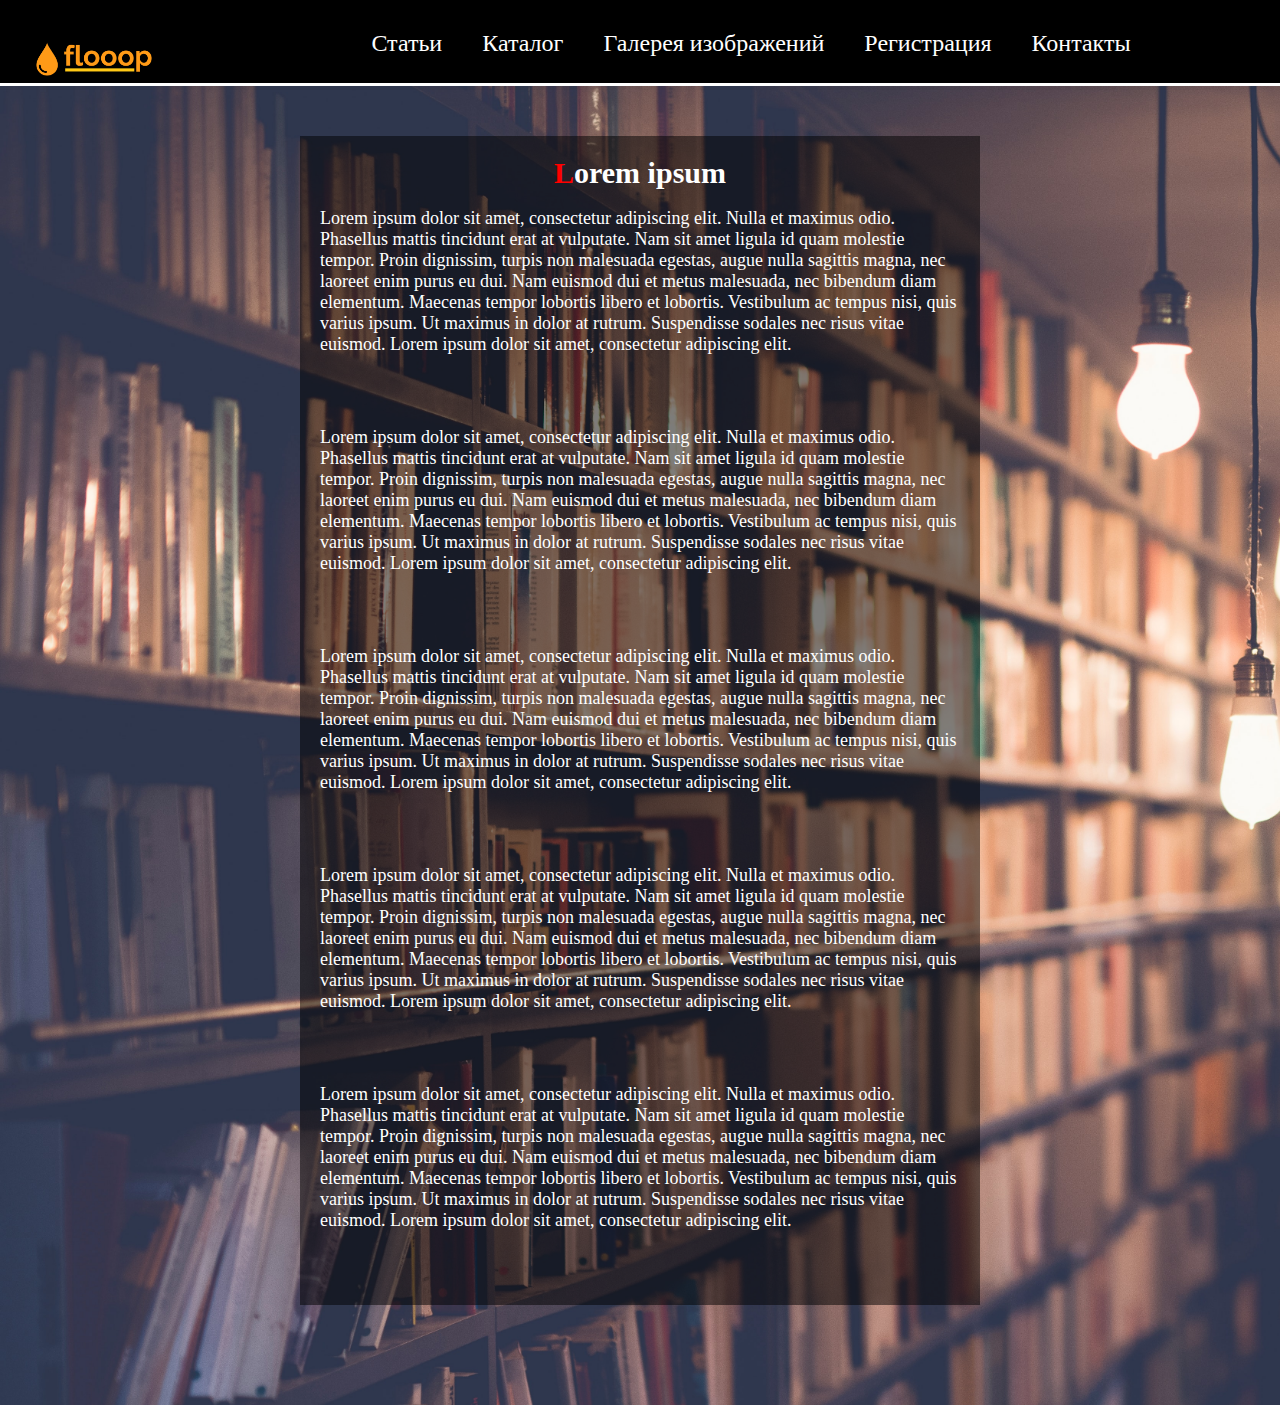
<file: articles/a1.html>
<!DOCTYPE html>
<html lang="en">
<head>
    <meta charset="UTF-8">
    <meta name="viewport" content="width=device-width, initial-scale=1.0">
    <title>Document</title>
    <link rel="stylesheet" href="stylea.css">
</head>
<body>
    <div class="header">
        <a href="../main/index.html"><img src="../imgs/flooop.png" alt="logo"></a>
        <ul>
            <li><a href="../articles/articles.html">Статьи</a></li>
            <li><a href="../catalogue/catalogue.html">Каталог</a></li>
            <li><a href="../gallery/galery.html">Галерея изображений</a></li>
            <li><a id="reg" href="../reg/registration.html">Регистрация</a></li>
            <li><a href="../contacts/contacts.html">Контакты</a></li>
        </ul>
    </div>
    <div class="content">
        <div class="article">
        <h1 style="text-align: center;"><span style="color: red;">L</span>orem ipsum</h1>
        <p>Lorem ipsum dolor sit amet, consectetur adipiscing elit. Nulla et maximus odio. Phasellus mattis tincidunt erat at vulputate. Nam sit amet ligula id quam molestie tempor. Proin dignissim, turpis non malesuada egestas, augue nulla sagittis magna, nec laoreet enim purus eu dui. Nam euismod dui et metus malesuada, nec bibendum diam elementum. Maecenas tempor lobortis libero et lobortis. Vestibulum ac tempus nisi, quis varius ipsum. Ut maximus in dolor at rutrum. Suspendisse sodales nec risus vitae euismod. Lorem ipsum dolor sit amet, consectetur adipiscing elit.</p>
        <br><br>
        <p>Lorem ipsum dolor sit amet, consectetur adipiscing elit. Nulla et maximus odio. Phasellus mattis tincidunt erat at vulputate. Nam sit amet ligula id quam molestie tempor. Proin dignissim, turpis non malesuada egestas, augue nulla sagittis magna, nec laoreet enim purus eu dui. Nam euismod dui et metus malesuada, nec bibendum diam elementum. Maecenas tempor lobortis libero et lobortis. Vestibulum ac tempus nisi, quis varius ipsum. Ut maximus in dolor at rutrum. Suspendisse sodales nec risus vitae euismod. Lorem ipsum dolor sit amet, consectetur adipiscing elit.</p>
        <br><br>
        <p>Lorem ipsum dolor sit amet, consectetur adipiscing elit. Nulla et maximus odio. Phasellus mattis tincidunt erat at vulputate. Nam sit amet ligula id quam molestie tempor. Proin dignissim, turpis non malesuada egestas, augue nulla sagittis magna, nec laoreet enim purus eu dui. Nam euismod dui et metus malesuada, nec bibendum diam elementum. Maecenas tempor lobortis libero et lobortis. Vestibulum ac tempus nisi, quis varius ipsum. Ut maximus in dolor at rutrum. Suspendisse sodales nec risus vitae euismod. Lorem ipsum dolor sit amet, consectetur adipiscing elit.</p>
        <br><br>
        <p>Lorem ipsum dolor sit amet, consectetur adipiscing elit. Nulla et maximus odio. Phasellus mattis tincidunt erat at vulputate. Nam sit amet ligula id quam molestie tempor. Proin dignissim, turpis non malesuada egestas, augue nulla sagittis magna, nec laoreet enim purus eu dui. Nam euismod dui et metus malesuada, nec bibendum diam elementum. Maecenas tempor lobortis libero et lobortis. Vestibulum ac tempus nisi, quis varius ipsum. Ut maximus in dolor at rutrum. Suspendisse sodales nec risus vitae euismod. Lorem ipsum dolor sit amet, consectetur adipiscing elit.</p>
        <br><br>
        <p>Lorem ipsum dolor sit amet, consectetur adipiscing elit. Nulla et maximus odio. Phasellus mattis tincidunt erat at vulputate. Nam sit amet ligula id quam molestie tempor. Proin dignissim, turpis non malesuada egestas, augue nulla sagittis magna, nec laoreet enim purus eu dui. Nam euismod dui et metus malesuada, nec bibendum diam elementum. Maecenas tempor lobortis libero et lobortis. Vestibulum ac tempus nisi, quis varius ipsum. Ut maximus in dolor at rutrum. Suspendisse sodales nec risus vitae euismod. Lorem ipsum dolor sit amet, consectetur adipiscing elit.</p>
        <br><br>
    </div>
    </div>
</body>
</html>
</file>
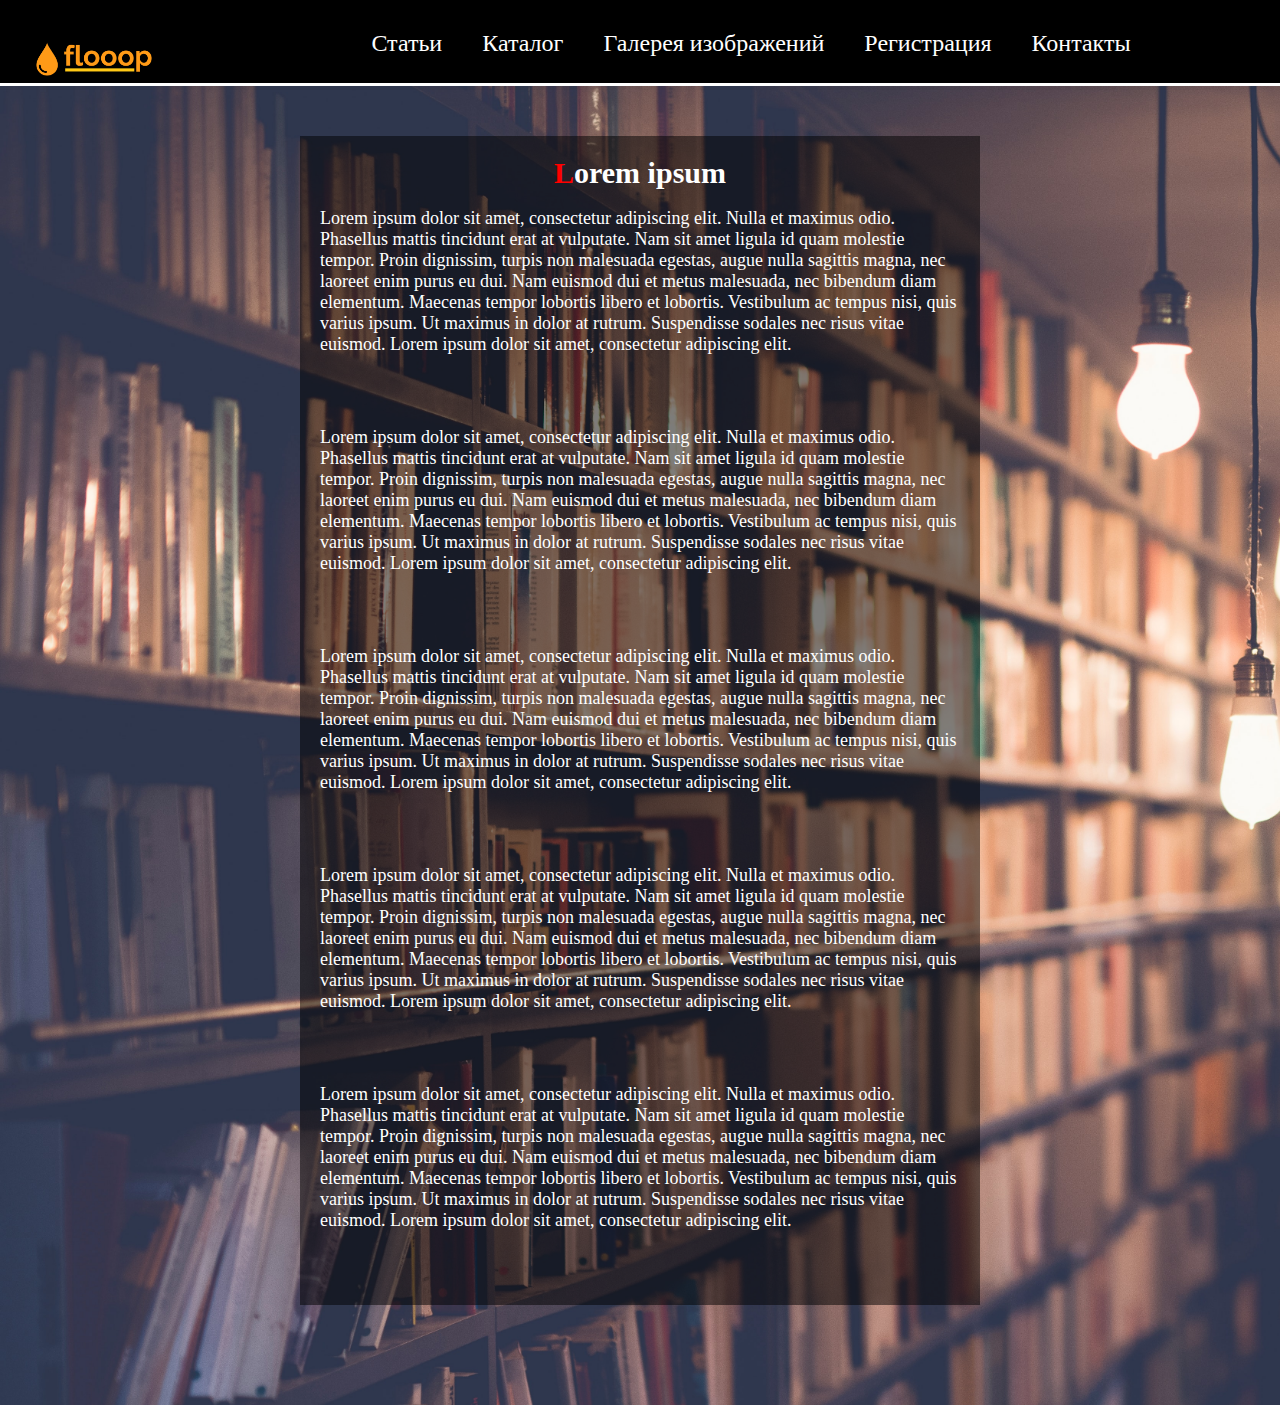
<file: articles/a2.html>
<!DOCTYPE html>
<html lang="en">
<head>
    <meta charset="UTF-8">
    <meta name="viewport" content="width=device-width, initial-scale=1.0">
    <title>Document</title>
    <link rel="stylesheet" href="stylea.css">
</head>
<body>
    <div class="header">
        <a href="../main/index.html"><img src="../imgs/flooop.png" alt="logo"></a>
        <ul>
            <li><a href="../articles/articles.html">Статьи</a></li>
            <li><a href="../catalogue/catalogue.html">Каталог</a></li>
            <li><a href="../gallery/galery.html">Галерея изображений</a></li>
            <li><a id="reg" href="../reg/registration.html">Регистрация</a></li>
            <li><a href="../contacts/contacts.html">Контакты</a></li>
        </ul>
    </div>
    <div class="content">
        <div class="article">
            <h1 style="text-align: center;"><span style="color: red;">L</span>orem ipsum</h1>
            <p>Lorem ipsum dolor sit amet, consectetur adipiscing elit. Nulla et maximus odio. Phasellus mattis tincidunt erat at vulputate. Nam sit amet ligula id quam molestie tempor. Proin dignissim, turpis non malesuada egestas, augue nulla sagittis magna, nec laoreet enim purus eu dui. Nam euismod dui et metus malesuada, nec bibendum diam elementum. Maecenas tempor lobortis libero et lobortis. Vestibulum ac tempus nisi, quis varius ipsum. Ut maximus in dolor at rutrum. Suspendisse sodales nec risus vitae euismod. Lorem ipsum dolor sit amet, consectetur adipiscing elit.</p>
            <br><br>
            <p>Lorem ipsum dolor sit amet, consectetur adipiscing elit. Nulla et maximus odio. Phasellus mattis tincidunt erat at vulputate. Nam sit amet ligula id quam molestie tempor. Proin dignissim, turpis non malesuada egestas, augue nulla sagittis magna, nec laoreet enim purus eu dui. Nam euismod dui et metus malesuada, nec bibendum diam elementum. Maecenas tempor lobortis libero et lobortis. Vestibulum ac tempus nisi, quis varius ipsum. Ut maximus in dolor at rutrum. Suspendisse sodales nec risus vitae euismod. Lorem ipsum dolor sit amet, consectetur adipiscing elit.</p>
            <br><br>
            <p>Lorem ipsum dolor sit amet, consectetur adipiscing elit. Nulla et maximus odio. Phasellus mattis tincidunt erat at vulputate. Nam sit amet ligula id quam molestie tempor. Proin dignissim, turpis non malesuada egestas, augue nulla sagittis magna, nec laoreet enim purus eu dui. Nam euismod dui et metus malesuada, nec bibendum diam elementum. Maecenas tempor lobortis libero et lobortis. Vestibulum ac tempus nisi, quis varius ipsum. Ut maximus in dolor at rutrum. Suspendisse sodales nec risus vitae euismod. Lorem ipsum dolor sit amet, consectetur adipiscing elit.</p>
            <br><br>
            <p>Lorem ipsum dolor sit amet, consectetur adipiscing elit. Nulla et maximus odio. Phasellus mattis tincidunt erat at vulputate. Nam sit amet ligula id quam molestie tempor. Proin dignissim, turpis non malesuada egestas, augue nulla sagittis magna, nec laoreet enim purus eu dui. Nam euismod dui et metus malesuada, nec bibendum diam elementum. Maecenas tempor lobortis libero et lobortis. Vestibulum ac tempus nisi, quis varius ipsum. Ut maximus in dolor at rutrum. Suspendisse sodales nec risus vitae euismod. Lorem ipsum dolor sit amet, consectetur adipiscing elit.</p>
            <br><br>
            <p>Lorem ipsum dolor sit amet, consectetur adipiscing elit. Nulla et maximus odio. Phasellus mattis tincidunt erat at vulputate. Nam sit amet ligula id quam molestie tempor. Proin dignissim, turpis non malesuada egestas, augue nulla sagittis magna, nec laoreet enim purus eu dui. Nam euismod dui et metus malesuada, nec bibendum diam elementum. Maecenas tempor lobortis libero et lobortis. Vestibulum ac tempus nisi, quis varius ipsum. Ut maximus in dolor at rutrum. Suspendisse sodales nec risus vitae euismod. Lorem ipsum dolor sit amet, consectetur adipiscing elit.</p>
            <br><br>
        </div>
    </div>
</body>
</html>
</file>
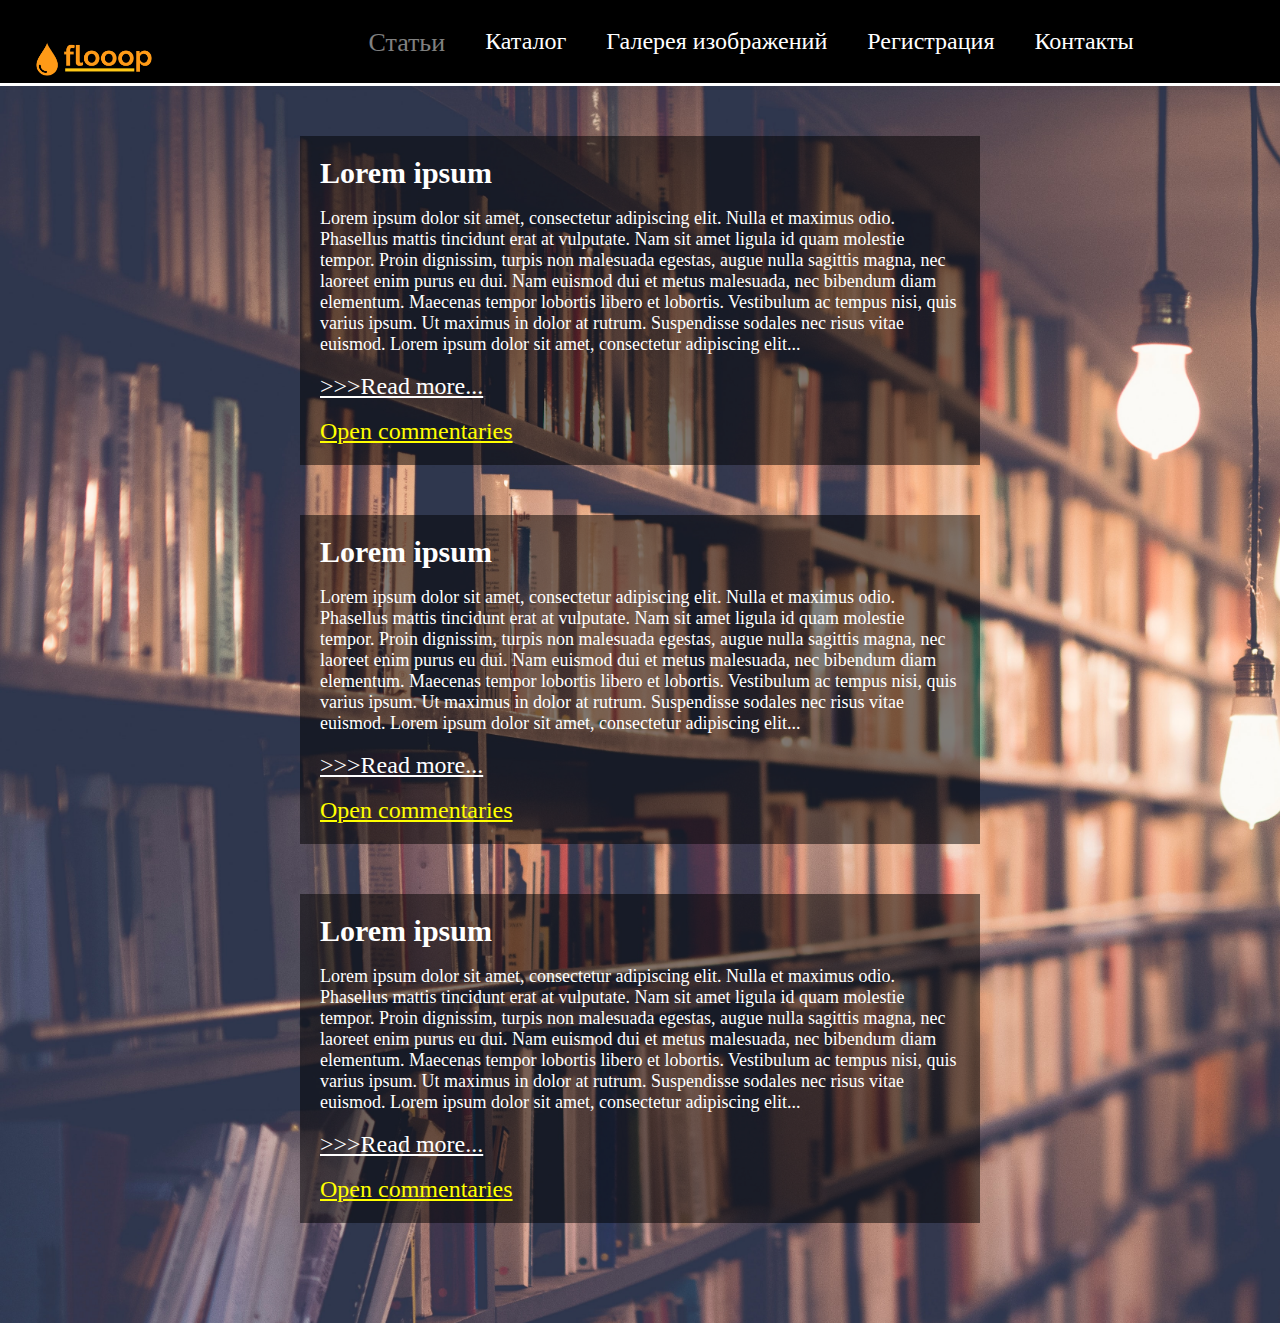
<file: articles/articles.html>
<!DOCTYPE html>
<html lang="en">

<head>
    <meta charset="UTF-8">
    <meta name="viewport" content="width=device-width, initial-scale=1.0">
    <title>Document</title>
    <link rel="stylesheet" href="stylea.css">
</head>

<body>
    <div class="header">
        <a href="../main/index.html"><img src="../imgs/flooop.png" alt="logo"></a>
        <ul>
            <li><a id="article" href="../articles/articles.html">Статьи</a></li>
            <li><a href="../catalogue/catalogue.html">Каталог</a></li>
            <li><a href="../gallery/galery.html">Галерея изображений</a></li>
            <li><a href="../reg/registration.html">Регистрация</a></li>
            <li><a href="../contacts/contacts.html">Контакты</a></li>
        </ul>
    </div>
    <div class="content">
        <div class="article">
            <a href="a1.html" style="text-decoration: none; color:white;"><h1>Lorem ipsum</h1></a>
            <p>Lorem ipsum dolor sit amet, consectetur adipiscing elit. Nulla et maximus odio. Phasellus mattis
                tincidunt erat at vulputate. Nam sit amet ligula id quam molestie tempor. Proin dignissim, turpis non
                malesuada egestas, augue nulla sagittis magna, nec laoreet enim purus eu dui. Nam euismod dui et metus
                malesuada, nec bibendum diam elementum. Maecenas tempor lobortis libero et lobortis. Vestibulum ac
                tempus nisi, quis varius ipsum. Ut maximus in dolor at rutrum. Suspendisse sodales nec risus vitae
                euismod. Lorem ipsum dolor sit amet, consectetur adipiscing elit...</p>
            <a href="a1.html">&gt&gt&gtRead more...</a>
            <br><br>
            <a href="#" onclick="openbox('box'); return false" style="color:yellow;">Open commentaries</a>
            <div id="box" style="display: none;">
                <div class="comment">
                    <h2>Oksana</h2>
                    <p>lalalala</p>
                </div>
                <div class="comment">
                    <h2>Petya</h2>
                    <p>nice article</p>
                </div>
                <div class="comment">
                    <h2>Kolya</h2>
                    <p>I don't like it</p>
                </div>
            </div>
            <script type="text/javascript">
                function openbox(id) {
                    display = document.getElementById(id).style.display;
                    if (display == 'none') {
                        document.getElementById(id).style.display = 'block';
                    } else {
                        document.getElementById(id).style.display = 'none';
                    }
                }
            </script>

        </div>
        <div class="article">
            <a href="a2.html" style="text-decoration: none; color:white;"><h1>Lorem ipsum</h1></a>
            <p>Lorem ipsum dolor sit amet, consectetur adipiscing elit. Nulla et maximus odio. Phasellus mattis
                tincidunt erat at vulputate. Nam sit amet ligula id quam molestie tempor. Proin dignissim, turpis non
                malesuada egestas, augue nulla sagittis magna, nec laoreet enim purus eu dui. Nam euismod dui et metus
                malesuada, nec bibendum diam elementum. Maecenas tempor lobortis libero et lobortis. Vestibulum ac
                tempus nisi, quis varius ipsum. Ut maximus in dolor at rutrum. Suspendisse sodales nec risus vitae
                euismod. Lorem ipsum dolor sit amet, consectetur adipiscing elit...</p>
            <a href="a2.html">&gt&gt&gtRead more...</a>
            <br><br>
            <a href="#" onclick="openbox('box'); return false" style="color:yellow;">Open commentaries</a>
            <div id="box" style="display: none;">
                <div class="comment">
                    <h2>Oksana</h2>
                    <p>lalalala</p>
                </div>
                <div class="comment">
                    <h2>Petya</h2>
                    <p>nice article</p>
                </div>
                <div class="comment">
                    <h2>Kolya</h2>
                    <p>I don't like it</p>
                </div>
            </div>
            <script type="text/javascript">
                function openbox(id) {
                    display = document.getElementById(id).style.display;
                    if (display == 'none') {
                        document.getElementById(id).style.display = 'block';
                    } else {
                        document.getElementById(id).style.display = 'none';
                    }
                }
            </script>
        </div>
        <div class="article">
            <a href="a3.html" style="text-decoration: none; color:white;"><h1>Lorem ipsum</h1></a>
            <p>Lorem ipsum dolor sit amet, consectetur adipiscing elit. Nulla et maximus odio. Phasellus mattis
                tincidunt erat at vulputate. Nam sit amet ligula id quam molestie tempor. Proin dignissim, turpis non
                malesuada egestas, augue nulla sagittis magna, nec laoreet enim purus eu dui. Nam euismod dui et metus
                malesuada, nec bibendum diam elementum. Maecenas tempor lobortis libero et lobortis. Vestibulum ac
                tempus nisi, quis varius ipsum. Ut maximus in dolor at rutrum. Suspendisse sodales nec risus vitae
                euismod. Lorem ipsum dolor sit amet, consectetur adipiscing elit...</p>
            <a href="a3.html">&gt&gt&gtRead more...</a>
            <br><br>
            <a href="#" onclick="openbox('box'); return false" style="color:yellow;">Open commentaries</a>
            <div id="box" style="display: none;">
                <div class="comment">
                    <h2>Oksana</h2>
                    <p>lalalala</p>
                </div>
                <div class="comment">
                    <h2>Petya</h2>
                    <p>nice article</p>
                </div>
                <div class="comment">
                    <h2>Kolya</h2>
                    <p>I don't like it</p>
                </div>
            </div>
            <script type="text/javascript">
                function openbox(id) {
                    display = document.getElementById(id).style.display;
                    if (display == 'none') {
                        document.getElementById(id).style.display = 'block';
                    } else {
                        document.getElementById(id).style.display = 'none';
                    }
                }
            </script>
        </div>
    </div>
</body>

</html>
</file>
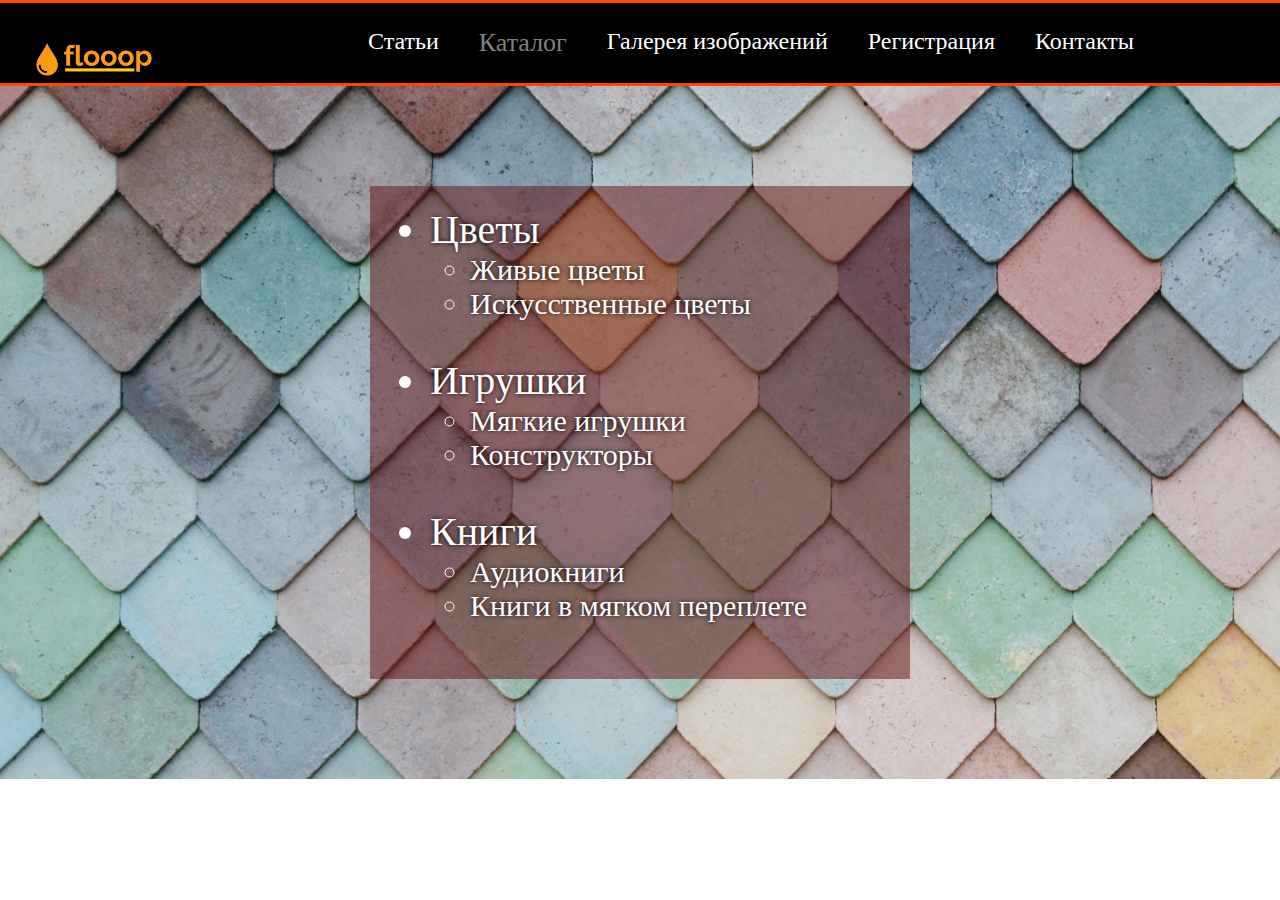
<file: catalogue/catalogue.html>
<!DOCTYPE html>
<html lang="en">
<head>
    <meta charset="UTF-8">
    <meta name="viewport" content="width=device-width, initial-scale=1.0">
    <title>Document</title>
    <link rel="stylesheet" href="stylec.css">
</head>
<body>
    <div class="header">
        <a href="../main/index.html"><img src="../imgs/flooop.png" alt="logo"></a>
        <ul>
            <li><a href="../articles/articles.html">Статьи</a></li>
            <li><a id="catalogue" href="../catalogue/catalogue.html">Каталог</a></li>
            <li><a href="../gallery/galery.html">Галерея изображений</a></li>
            <li><a href="../reg/registration.html">Регистрация</a></li>
            <li><a href="../contacts/contacts.html">Контакты</a></li>
        </ul>
    </div>
    <div class="content">
        <div class="cont">
        <ul>
            <li style="font-size: 40px;">Цветы</li>
            <ul>
                <li>Живые цветы</li>
                <li>Искусственные цветы</li>
            </ul>
        </ul>
        <br><br>
        <ul>
            <li style="font-size: 40px;">Игрушки</li>
            <ul>
                <li>Мягкие игрушки</li>
                <li>Конструкторы</li>
            </ul>
        </ul>
        <br><br>
        <ul>
            <li style="font-size: 40px;">Книги</li>
            <ul>
                <li>Аудиокниги</li>
                <li>Книги в мягком переплете</li>
            </ul>
        </ul>
        <br><br>
    </div>
    </div>
</body>
</html>
</file>
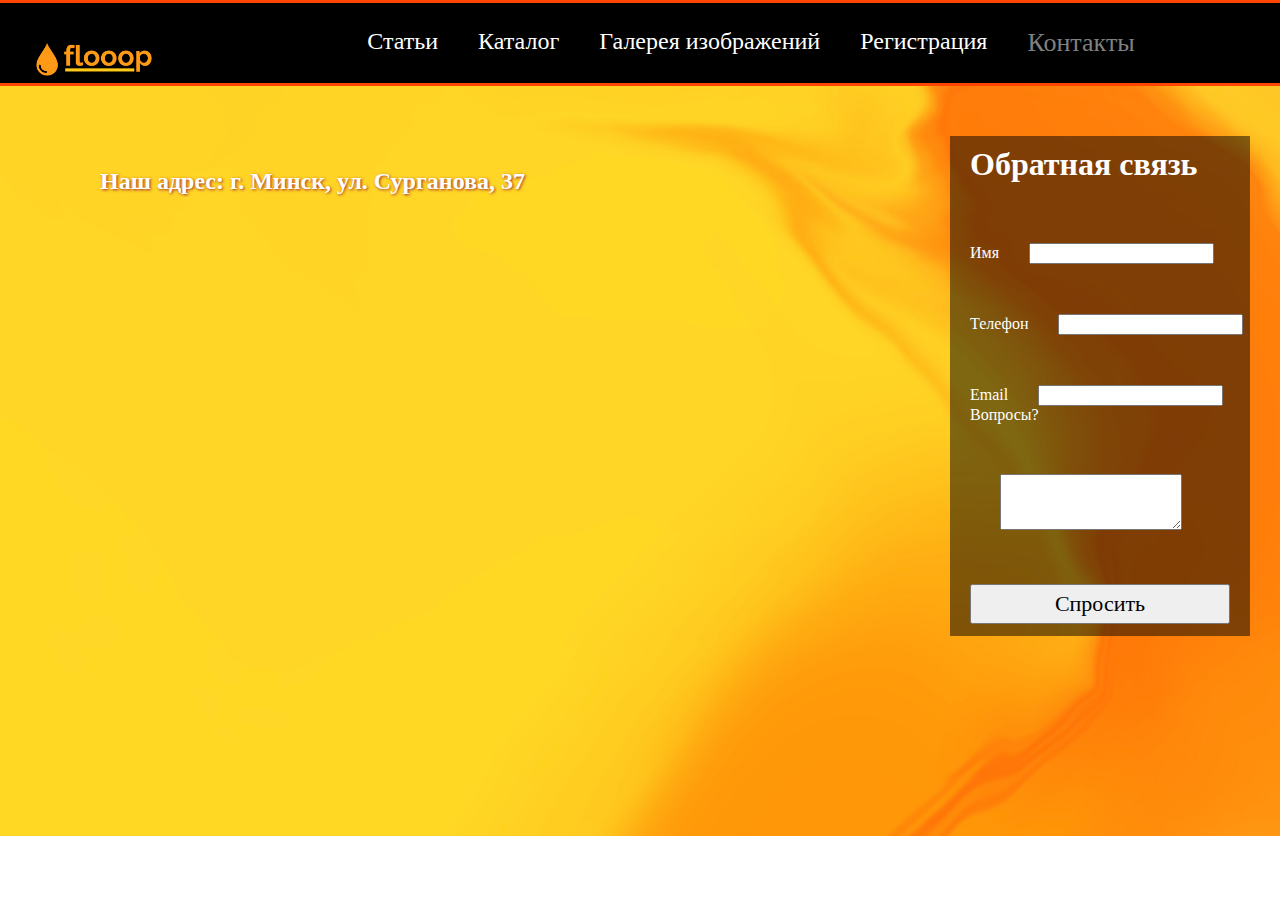
<file: contacts/contacts.html>
<!DOCTYPE html>
<html lang="en">
<head>
    <meta charset="UTF-8">
    <meta name="viewport" content="width=device-width, initial-scale=1.0">
    <title>Document</title>
    <link rel="stylesheet" href="stylecon.css">
</head>
<body>
    <div class="header">
        <a href="../main/index.html"><img src="../imgs/flooop.png" alt="logo"></a>
        <ul>
            <li><a href="../articles/articles.html">Статьи</a></li>
            <li><a href="../catalogue/catalogue.html">Каталог</a></li>
            <li><a href="../gallery/galery.html">Галерея изображений</a></li>
            <li><a href="../reg/registration.html">Регистрация</a></li>
            <li><a id="contact" href="../contacts/contacts.html">Контакты</a></li>
        </ul>
    </div>
    <div class="content">
        <div class="address">
        <h4>Наш адрес: г. Минск, ул. Сурганова, 37</h4>
        <iframe src="https://yandex.ru/map-widget/v1/?um=constructor%3A6315764b385466382a4f4b3970f595d633d42dc08fc5aa4716705f5d0b57ed90&amp;source=constructor" width="500" height="400" frameborder="0"></iframe> 
    </div>
        <form>
            <h1>Обратная связь</h1>
        <label>Имя</label><input type="text">
        <label>Телефон</label><input type="text">
        <label>Email</label><input type="email">
        <label>Вопросы?</label><textarea></textarea>
            <input id="submit" type="submit" value="Спросить">
    </form>
    </div>
</body>
</html>
</file>
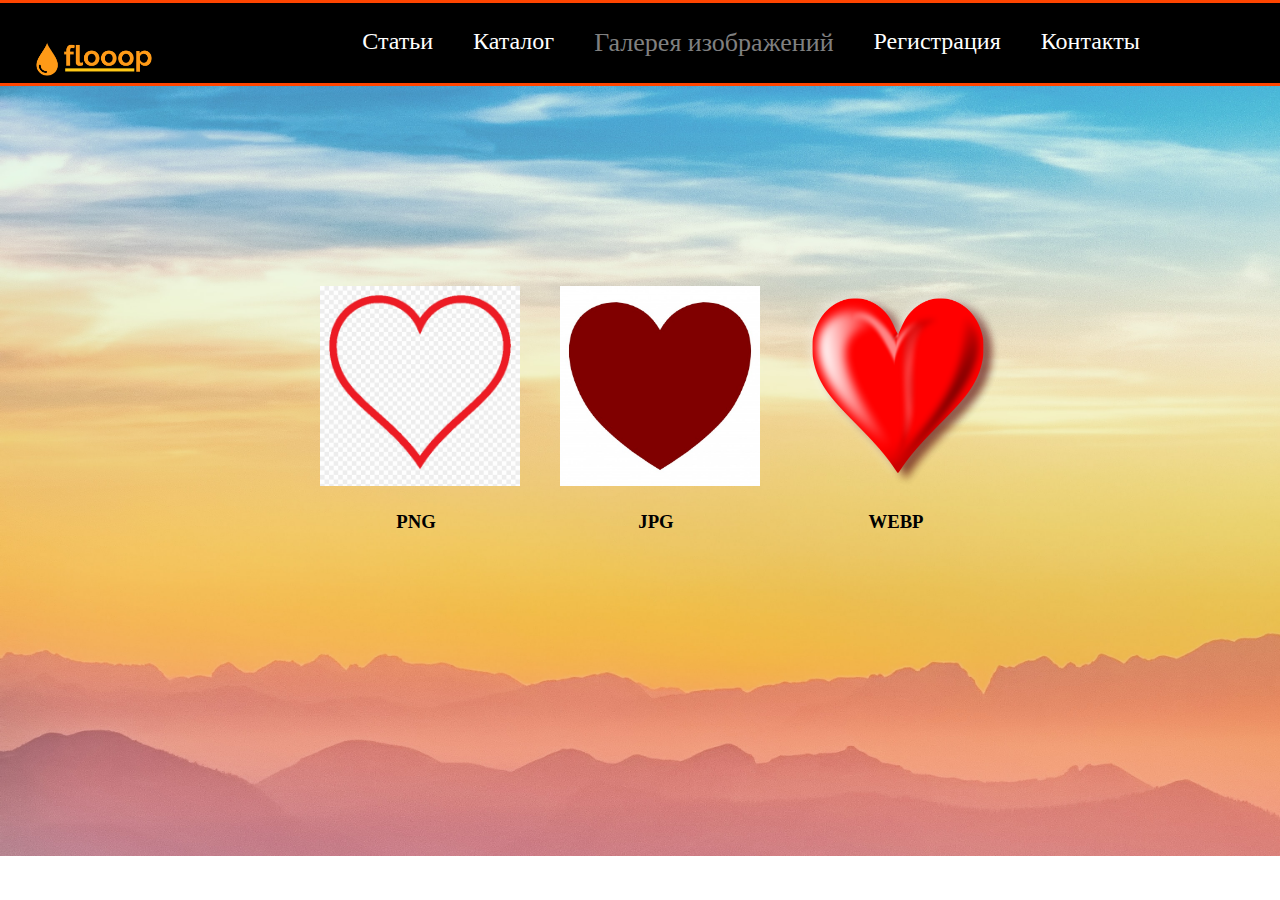
<file: gallery/galery.html>
<!DOCTYPE html>
<html lang="en">
<head>
    <meta charset="UTF-8">
    <meta name="viewport" content="width=device-width, initial-scale=1.0">
    <title>Document</title>
    <link rel="stylesheet" href="styleg.css">
</head>
<body>
    <div class="header">
        <a href="../main/index.html"><img src="../imgs/flooop.png" alt="logo"></a>
        <ul>
            <li><a href="../articles/articles.html">Статьи</a></li>
            <li><a href="../catalogue/catalogue.html">Каталог</a></li>
            <li><a id="gallery" href="../gallery/galery.html">Галерея изображений</a></li>
            <li><a href="../reg/registration.html">Регистрация</a></li>
            <li><a href="../contacts/contacts.html">Контакты</a></li>
        </ul>
    </div>
    <div class="content">
        <div class="picture">
            <a href="p1.html"><img src="../imgs/heart-png.png"></a>
            <h3>PNG</h3>
        </div>
        <div class="picture">
            <a href="p2.html"><img src="../imgs/heart.jpg"></a>
            <h3>JPG</h3>
        </div>
        <div class="picture">
            <a href="p3.html"><img src="../imgs/purepng.webp"></a>
            <h3>WEBP</h3>
        </div>
    </div>
</body>
</html>
</file>
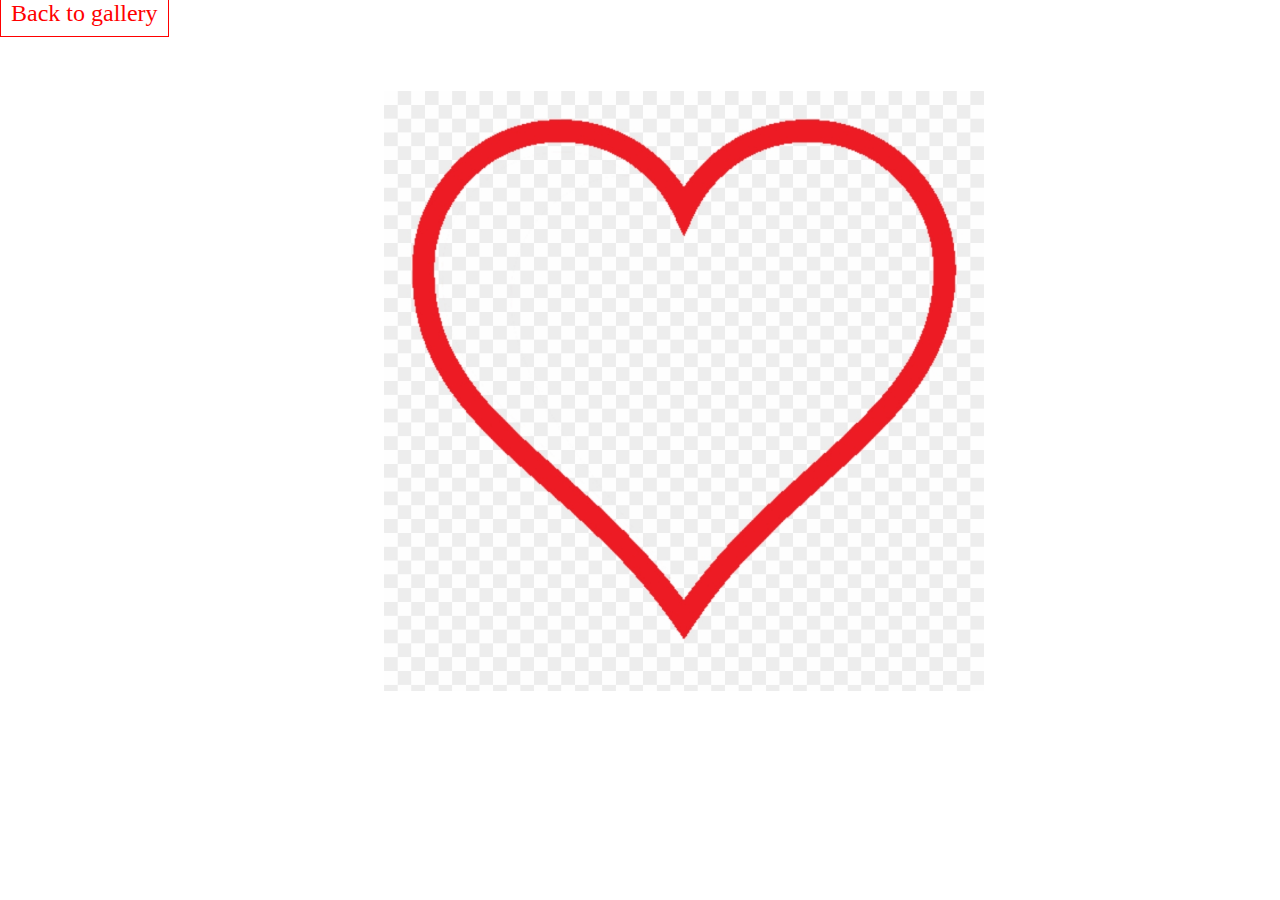
<file: gallery/p1.html>
<!DOCTYPE html>
<html lang="en">
<head>
    <meta charset="UTF-8">
    <meta name="viewport" content="width=device-width, initial-scale=1.0">
    <title>Document</title>
    <link rel="stylesheet" href="styleg.css">
</head>
<body>
    <a href="galery.html" style="color:red; padding: 10px; border: 1px solid red;">Back to gallery</a>
    <img src="../imgs/heart-png.png" style="width: 600px; height: 600px; margin: 5% 30%;">
</body>
</html>
</file>
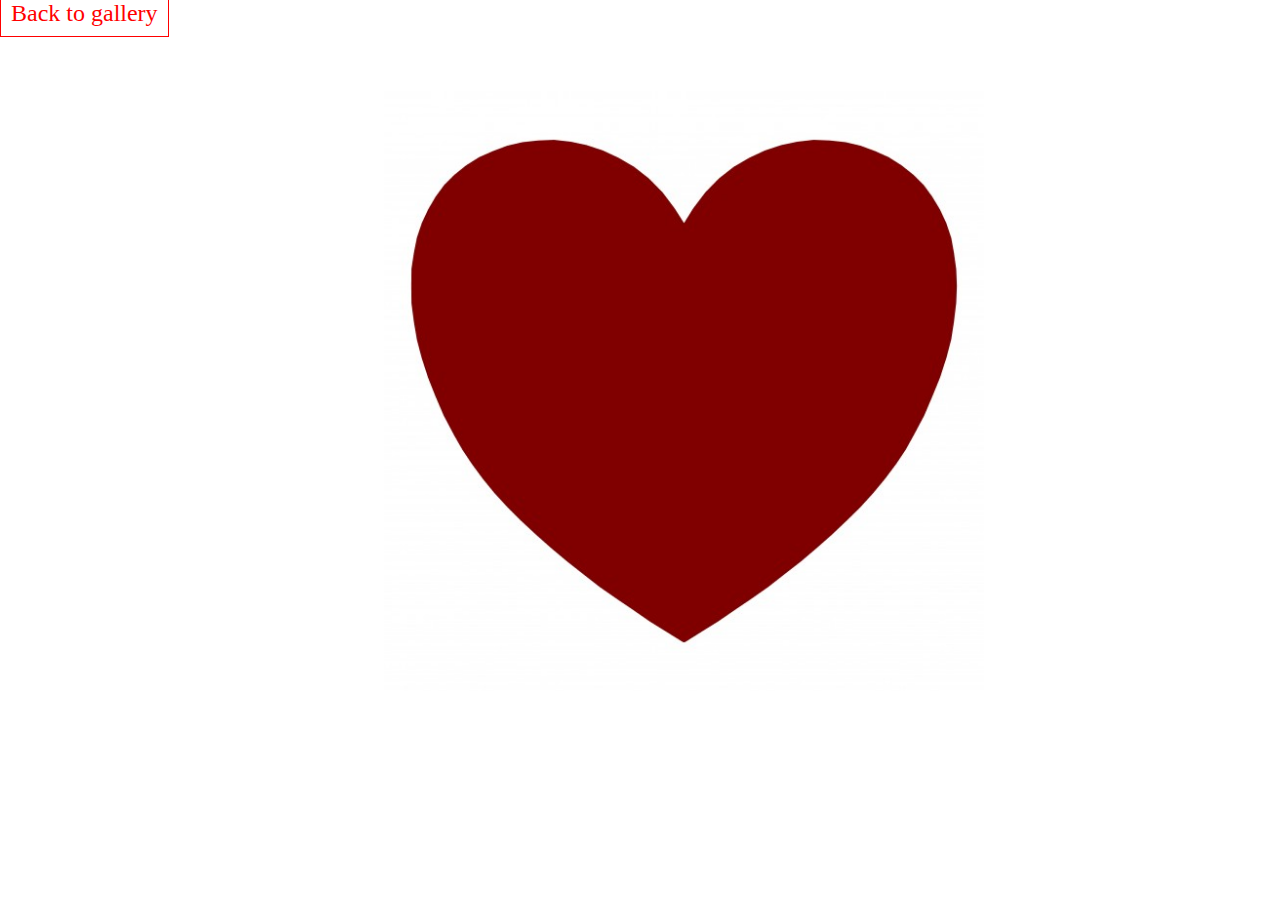
<file: gallery/p2.html>
<!DOCTYPE html>
<html lang="en">
<head>
    <meta charset="UTF-8">
    <meta name="viewport" content="width=device-width, initial-scale=1.0">
    <title>Document</title>
    <link rel="stylesheet" href="styleg.css">
</head>
<body>
    <a href="galery.html" style="color:red; padding: 10px; border: 1px solid red;">Back to gallery</a>
        <img src="../imgs/heart.jpg" style="width: 600px; height: 600px; margin: 5% 30%;">
</body>
</html>
</file>
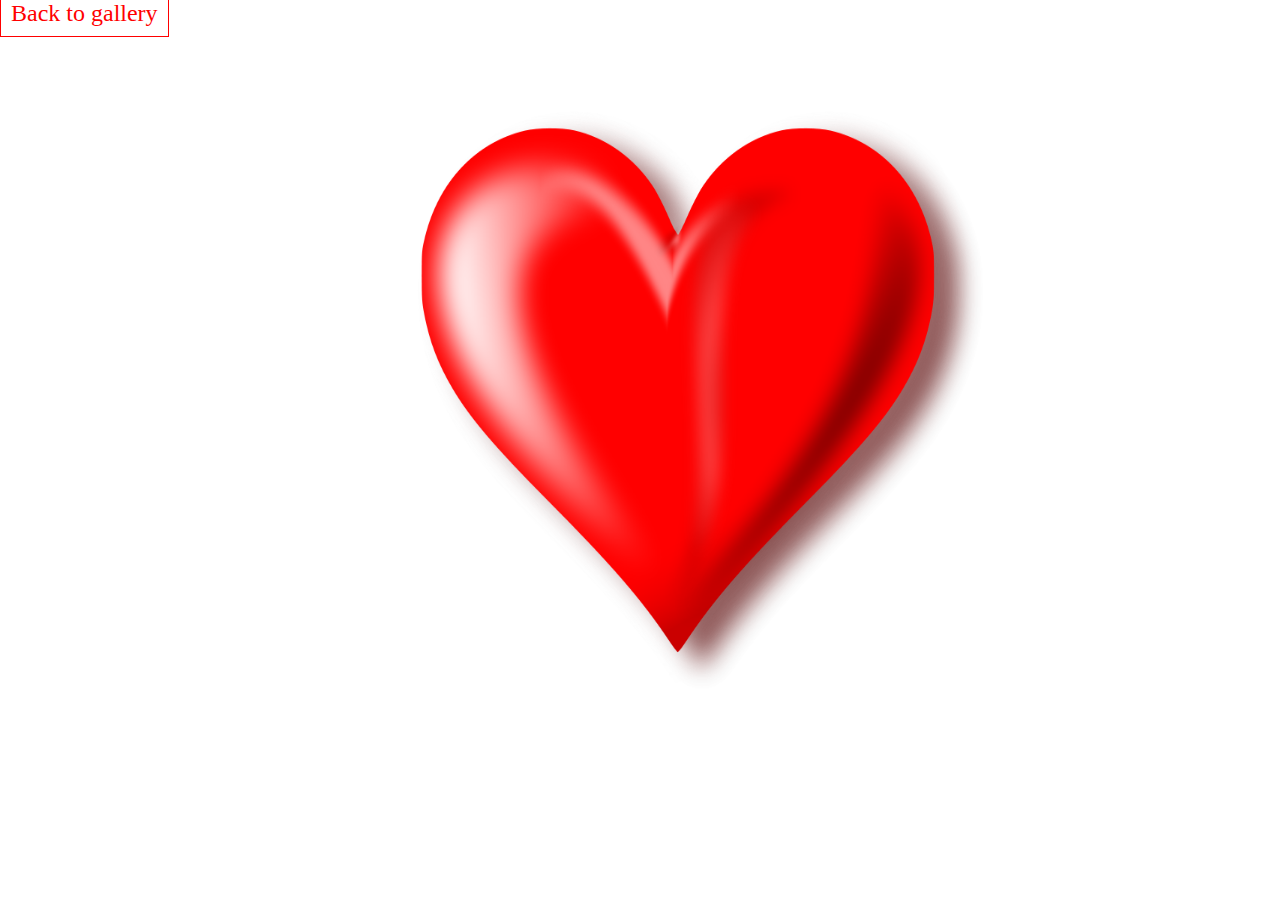
<file: gallery/p3.html>
<!DOCTYPE html>
<html lang="en">
<head>
    <meta charset="UTF-8">
    <meta name="viewport" content="width=device-width, initial-scale=1.0">
    <title>Document</title>
    <link rel="stylesheet" href="styleg.css">
</head>
<body>
    <a href="galery.html" style="color:red; padding: 10px; border: 1px solid red;">Back to gallery</a>
        <img src="../imgs/purepng.webp" style="width: 600px; height: 600px; margin: 5% 30%;">
</body>
</html>
</file>
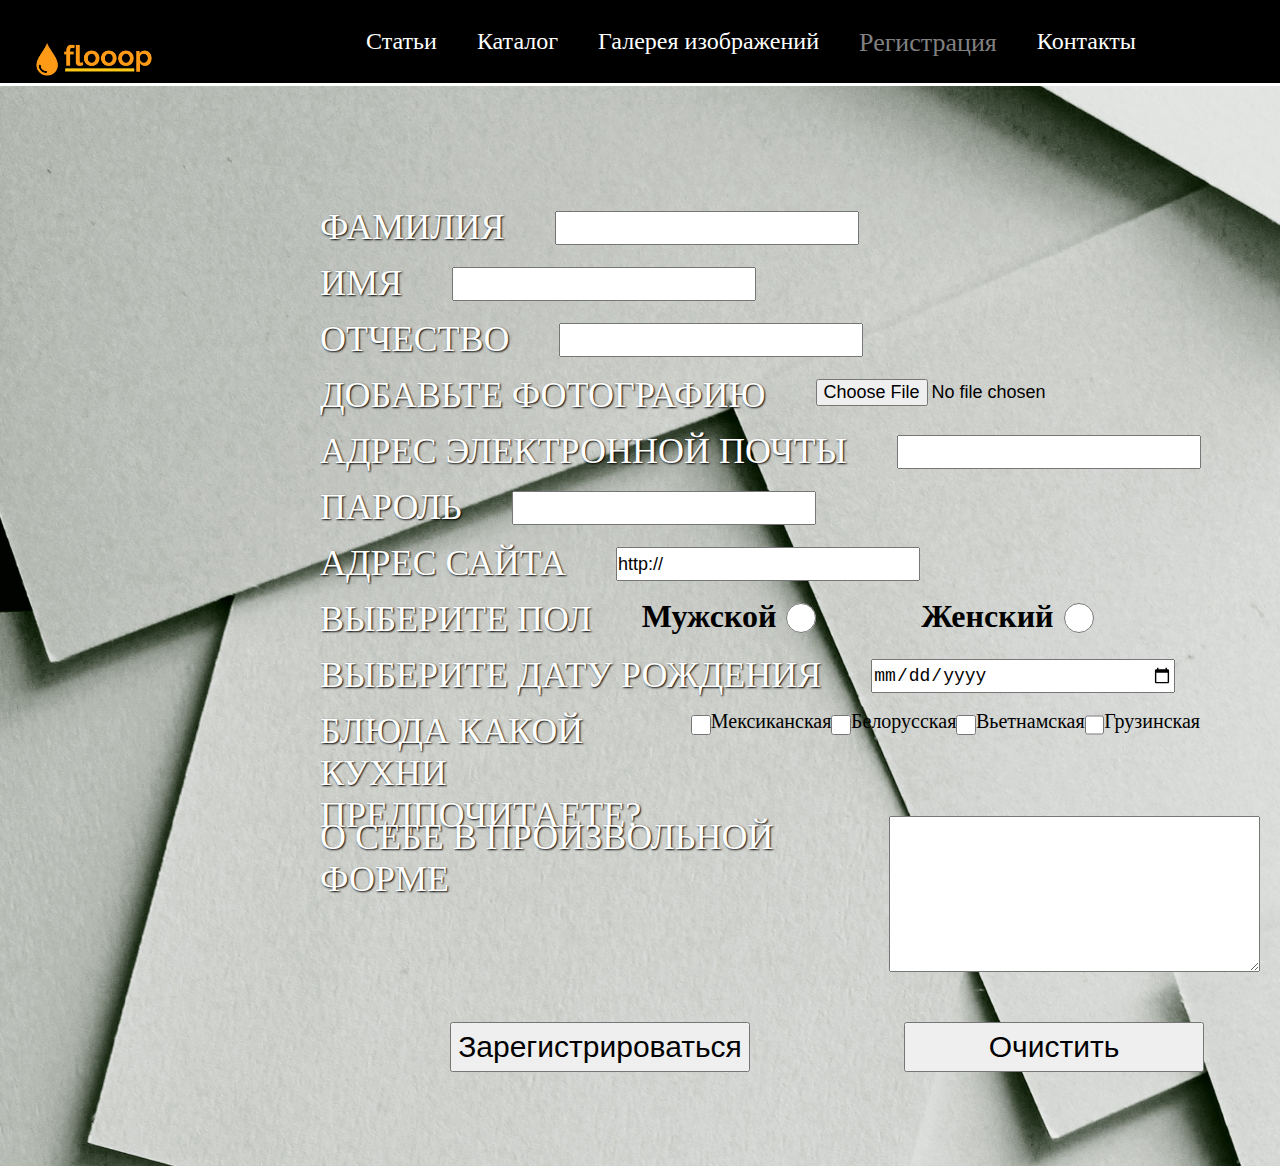
<file: reg/registration.html>
<!DOCTYPE html>
<html lang="en">
<head>
    <meta charset="UTF-8">
    <meta name="viewport" content="width=device-width, initial-scale=1.0">
    <title>Document</title>
    <link rel="stylesheet" href="styler.css">
</head>
<body>
    <div class="header">
        <a href="../main/index.html"><img src="../imgs/flooop.png" alt="logo"></a>
        <ul>
            <li><a href="../articles/articles.html">Статьи</a></li>
            <li><a href="../catalogue/catalogue.html">Каталог</a></li>
            <li><a href="../gallery/galery.html">Галерея изображений</a></li>
            <li><a id="reg" href="../reg/registration.html">Регистрация</a></li>
            <li><a href="../contacts/contacts.html">Контакты</a></li>
        </ul>
    </div>
    <div class="content">
        <form>
            <div class="labels">
            <label>Фамилия</label><input type="text">
        </div>
        <div class="labels">
            <label>Имя</label><input type="text" >
        </div>
        <div class="labels">
            <label>Отчество</label><input type="text" >
        </div>
        <div class="labels">
            <label>Добавьте фотографию</label><input type="file" style="width: 400px;">
        </div>
        <div class="labels">
            <label>Адрес электронной почты</label><input type="email" required>
        </div>
        <div class="labels">
            <label>Пароль</label><input type="password">
        </div>
        <div class="labels">
            <label>Адрес сайта</label><input type="text" value="http://">
        </div>
        <div class="labels">
            <label>Выберите пол</label><h1>Мужской</h1><input id="radio" name="radio" type="radio" onchange="fun1()"><h1>Женский</h1><input type="radio" name="radio" id="radio" onchange="fun1()">
        </div>
        <div class="labels">
            <label>Выберите дату рождения</label>
            <input type="date" min="1980-01" value="2020-02">
        </div>
        <div class="labels" id="dish">
            <label>Блюда какой кухни предпочитаете?</label>
        <input id="check" type="checkbox">Мексиканская
        <input id="check" type="checkbox">Белорусская
        <input id="check" type="checkbox">Вьетнамская
        <input id="check" type="checkbox">Грузинская
        </div>
        <div class="labels">
            <label style="margin-top: 50px;">О себе в произвольной форме</label><br>
            <textarea cols="50" rows="40"></textarea>
        </div>
        <input id="submit" name="submit" type="submit" value="Зарегистрироваться">
        <input id="submit" name="clear" type="reset" value="Очистить">
        </form>
    </div>
</body>
</html>
</file>
<file: articles/stylea.css>
body {
    margin: 0;
    padding: 0;
}

.header {
    height: 80px;
    background-color: #000000;
    margin-top: 0;
    display: flex;
    border-bottom: 3px solid white;
    border-top: 3px solid black;
}

.header ul {
    list-style: none;
    color: white;
    display: flex;
    padding-left: 5%;
    margin: auto;
}

.header ul li {
    margin-right: 40px;
    margin-top: 0;
}

.header ul li:last-child {
margin-right: 0;
}

a {
    color: white;
    font-size: 24px;
    margin: 0;
}

.header a {
    text-decoration: none;
    color: white;
    font-size: 24px;
    margin: 0;
}

.header ul li a:hover {
    font-size: 28px;
    color: darkgray;
}

img {
    height: 160%;
    margin-left: 30px;
    margin-top: -5%;
}

.content {
    background: url(../imgs/books.jpg);
    background-size: 1920px;
    padding: 50px 300px;
}

#article {
    color: gray;
    font-size: 26px;
}

.article {
    background: rgba(0, 0, 0, 0.5);
    color: white;
    padding: 20px;
    margin-bottom: 50px;
}

h1 {
    margin: 0;
    font-size: 30px;
}

p {
    font-size: 18px;
}

.comment {
    margin: 20px;
    background: rgba(0, 0, 0, 0.7);
    padding: 10px;
}

.content a:hover {
    color: red;
    text-decoration: none;
}
</file>
<file: catalogue/stylec.css>
body {
    margin: 0;
    padding: 0;
}

.header {
    height: 80px;
    background-color: #000000;
    margin-top: 0;
    display: flex;
    border-bottom: 3px solid orangered;
    border-top: 3px solid orangered;
}

.header ul {
    list-style: none;
    color: white;
    display: flex;
    padding-left: 5%;
    margin: auto;
}

.header ul li {
    margin-right: 40px;
    margin-top: 0;
}

.header ul li:last-child {
margin-right: 0;
}

.header ul li a:hover {
    font-size: 28px;
    color: darkgray;
}

a {
    text-decoration: none;
    color: white;
    font-size: 24px;
    margin: 0;
}

img {
    height: 160%;
    margin-left: 30px;
    margin-top: -5%;
}

.content {
    background: url(../imgs/fon1.jpg);
    background-size: 1920px;
    padding-top: 100px;
    padding-bottom: 100px;
}

#catalogue {
    color: gray;
    font-size: 26px;
}

.cont {
    width: 500px;
    margin: 0 auto;
    background: rgba(99, 16, 17, 0.5);
    padding: 20px;
}

.cont ul {
    font-size: 30px;
    margin: 0;
    color:white;
    text-shadow: black 0 0 5px;
}
</file>
<file: contacts/stylecon.css>
body {
    margin: 0;
    padding: 0;
}

.header {
    height: 80px;
    background-color: #000000;
    margin-top: 0;
    display: flex;
    border-bottom: 3px solid orangered;
    border-top: 3px solid orangered;
}

ul {
    list-style: none;
    color: white;
    display: flex;
    padding-left: 5%;
    margin: auto;
}

ul li {
    margin-right: 40px;
    margin-top: 0;
}

ul li:last-child {
margin-right: 0;
}

a {
    text-decoration: none;
    color: white;
    font-size: 24px;
    margin: 0;
}

ul li a:hover {
    font-size: 28px;
    color: darkgray;
}

img {
    height: 160%;
    margin-left: 30px;
    margin-top: -5%;
}

.content {
    background: url(../imgs/fon.jpg);
    background-size: 1920px;
    height: 700px;
    padding-top: 50px;
    display: flex;
}

#contact {
    color: gray;
    font-size: 26px;
}

h4 {
    margin-left: 100px;
    font-size: 24px;
    text-shadow: brown 1px 1px 3px;
    color: white;
}

iframe {
    margin-left: 100px;
}

form {
    width: 280px;
    margin-left: 350px;
    background: rgba(0, 0, 0, 0.5);
    height: 500px;
    padding-left: 20px;
}

input {
    margin-left: 30px;
    margin-top: 50px;
}

label {
    margin-top: 50px;
    color: white;
    
}

textarea {
    margin-top: 50px;
    margin-left: 30px;
    height: 50px;
}

h1 {
    margin: 10px auto;
    color:white;
}

#submit {
    width: 260px;
    margin-left: 0;
    height: 40px;
    font-family: 'Times New Roman', Times, serif;
    font-size: 22px;
}
</file>
<file: gallery/styleg.css>
body {
    margin: 0;
    padding: 0;
}

.header {
    height: 80px;
    background-color: #000000;
    margin-top: 0;
    display: flex;
    border-bottom: 3px solid orangered;
    border-top: 3px solid orangered;
}

ul {
    list-style: none;
    color: white;
    display: flex;
    padding-left: 5%;
    margin: auto;
}

ul li {
    margin-right: 40px;
    margin-top: 0;
}

ul li:last-child {
margin-right: 0;
}

a {
    text-decoration: none;
    color: white;
    font-size: 24px;
    margin: 0;
}

ul li a:hover {
    font-size: 28px;
    color: darkgray;
}

.header img {
    height: 160%;
    margin-left: 30px;
    margin-top: -5%;
}

.content {
    background: url(../imgs/fon2.jpg);
    background-size: 1920px;
    height: 570px;
    padding-top: 200px;
    padding-left: 25%;
    display: flex;
}

#gallery {
    color: gray;
    font-size: 26px;
}

.picture {
    width: 20%;
    margin-right: 5%;
}
.picture:last-child {
    margin-top: 0;
}

.content img {
    width: 200px;
    height: 200px;
}

h3 {
    text-align: center;
}
</file>
<file: reg/styler.css>
body {
    margin: 0;
    padding: 0;
}

.header {
    height: 80px;
    background-color: #000000;
    margin-top: 0;
    display: flex;
    border-bottom: 3px solid white;
    border-top: 3px solid black;
}

ul {
    list-style: none;
    color: white;
    display: flex;
    padding-left: 5%;
    margin: auto;
}

ul li {
    margin-right: 40px;
    margin-top: 0;
}

ul li:last-child {
margin-right: 0;
}

a {
    text-decoration: none;
    color: white;
    font-size: 24px;
    margin: 0;
}

ul li a:hover {
    font-size: 28px;
    color: darkgray;
}

img {
    height: 160%;
    margin-left: 30px;
    margin-top: -5%;
}

.content {
    background: url(../imgs/fon3.jpg);
    background-size: 1920px;
    height: 1080px;
}

#reg {
    color: gray;
    font-size: 26px;
}

form {
    padding-top: 100px;
    padding-left: 300px;
}

label {
    text-transform: uppercase;
    color:white;
    text-shadow: black 1px 1px 2px;
    font-size: 36px;
    margin-right: 50px;
}

label:last-child {
    margin-top: 50px;
}

input {
    height: 30px;
    width: 300px;
    padding: 0;
    margin-top: 5px;
    font-size: 18px;
}

.labels {
    height: 36px;
    display: flex;
    margin: 20px;
}

h1 {
    margin: 0;
}

#radio {
    width: 40px;
    margin-right: 100px;
}

select {
    margin-right: 10px;
}

#check {
    margin: 0;
    width: 100px;
}

#dish {
    margin-right: 80px;
    font-size: 20px;
}

textarea {
    height: 150px;
    margin-top: 50px;
}

#submit {
    height: 50px;
    font-size: 30px;
    margin-top: 200px;
    margin-left: 150px;
}
</file>
